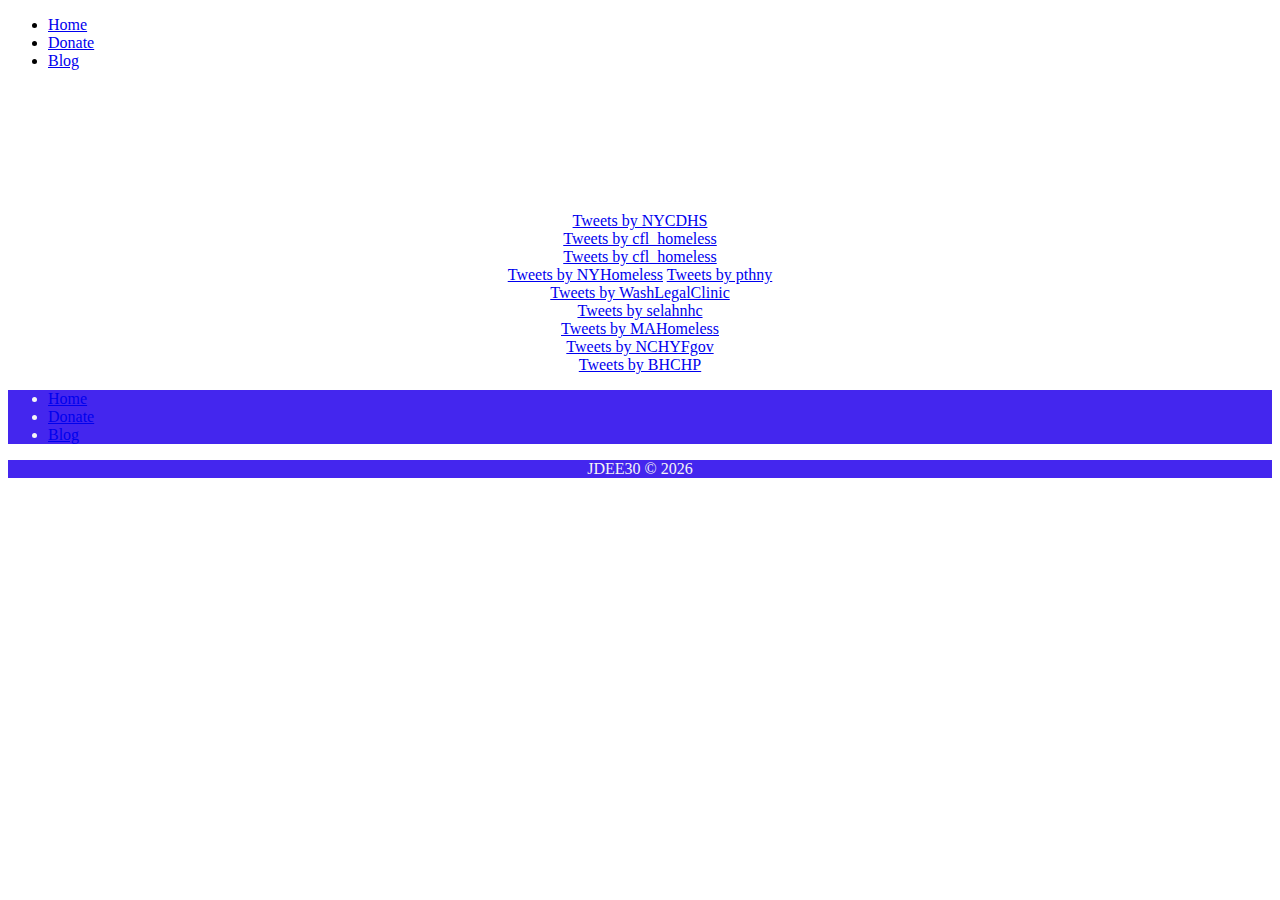
<file: curated_blog.html>
<!DOCTYPE html>
<!--[if lt IE 7]>      <html class="no-js lt-ie9 lt-ie8 lt-ie7"> <![endif]-->
<!--[if IE 7]>         <html class="no-js lt-ie9 lt-ie8"> <![endif]-->
<!--[if IE 8]>         <html class="no-js lt-ie9"> <![endif]-->
<!--[if gt IE 8]><!--> <html class="no-js"> <!--<![endif]-->
    <head>
        <meta charset="utf-8"> 
        <meta http-equiv="X-UA-Compatible" content="IE=edge">
        <title>Curated homelessness blog</title>
        <meta name="description" content="">
        <meta name="viewport" content="width=device-width, initial-scale=1">
        <link rel="stylesheet" href="index.css">
        <script type="text/javascript" src="https://platform-api.sharethis.com/js/sharethis.js#property=5f0fd724a2e44200120133f9&product=inline-share-buttons" async="async"></script>
       </head>
    <body>
        <div id="navbar" style="padding-bottom: 10%;">
            <ul>
                <li><a href="index.html">Home</a></li>
                <li><a href="donate.html">Donate</a></li>
                <li><a href="curated_blog.html">Blog</a></li>
            </ul>
        </div>
        <div id="blog">
        <center>
            <div class="sharethis-inline-share-buttons style="padding-top: 2.5%;"></div>
            <script type='text/javascript' src='https://platform-api.sharethis.com/js/sharethis.js#property=5f0fd724a2e44200120133f9&product=sticky-share-buttons' async='async'></script>

        <a class="twitter-timeline" href="https://twitter.com/NYCDHS?ref_src=twsrc%5Etfw">Tweets by NYCDHS</a> <script async src="https://platform.twitter.com/widgets.js" charset="utf-8"></script>
        <div class="sharethis-inline-share-buttons"></div> 
        <a class="twitter-timeline" href="https://twitter.com/cfl_homeless?ref_src=twsrc%5Etfw">Tweets by cfl_homeless</a> <script async src="https://platform.twitter.com/widgets.js" charset="utf-8"></script>
        <div class="sharethis-inline-share-buttons"></div>
         <a class="twitter-timeline" href="https://twitter.com/cfl_homeless?ref_src=twsrc%5Etfw">Tweets by cfl_homeless</a> <script async src="https://platform.twitter.com/widgets.js" charset="utf-8"></script>
         <div class="sharethis-inline-share-buttons"></div>
         <a class="twitter-timeline" href="https://twitter.com/NYHomeless?ref_src=twsrc%5Etfw">Tweets by NYHomeless</a> <script async src="https://platform.twitter.com/widgets.js" charset="utf-8"></script> 
        <a class="twitter-timeline" href="https://twitter.com/pthny?ref_src=twsrc%5Etfw">Tweets by pthny</a> <script async src="https://platform.twitter.com/widgets.js" charset="utf-8"></script> 
        <div class="sharethis-inline-share-buttons"></div>
        <a class="twitter-timeline" href="https://twitter.com/WashLegalClinic?ref_src=twsrc%5Etfw">Tweets by WashLegalClinic</a> <script async src="https://platform.twitter.com/widgets.js" charset="utf-8"></script>
        <div class="sharethis-inline-share-buttons"></div>
        <div class="sharethis-inline-share-buttons"></div>
        <a class="twitter-timeline" href="https://twitter.com/selahnhc?ref_src=twsrc%5Etfw">Tweets by selahnhc</a> <script async src="https://platform.twitter.com/widgets.js" charset="utf-8"></script>
        <div class="sharethis-inline-share-buttons"></div>
        <a class="twitter-timeline" href="https://twitter.com/MAHomeless?ref_src=twsrc%5Etfw">Tweets by MAHomeless</a> <script async src="https://platform.twitter.com/widgets.js" charset="utf-8"></script>
        <div class="sharethis-inline-share-buttons"></div>
        <a class="twitter-timeline" href="https://twitter.com/NCHYFgov?ref_src=twsrc%5Etfw">Tweets by NCHYFgov</a> <script async src="https://platform.twitter.com/widgets.js" charset="utf-8"></script>
        <div class="sharethis-inline-share-buttons"></div>
        <a class="twitter-timeline" href="https://twitter.com/BHCHP?ref_src=twsrc%5Etfw">Tweets by BHCHP</a> <script async src="https://platform.twitter.com/widgets.js" charset="utf-8"></script>
    </center>
</div>
<div id="navbar" style="padding-bottom: 0">
    <ul style="background-color: #4426EE;color: whitesmoke;">
        <li><a href="index.html">Home</a></li>
        <li><a href="donate.html">Donate</a></li>
        <li><a href="curated_blog.html">Blog</a></li> 
    </ul>
    <p style="text-align: center;background-color: #4426EE;margin-bottom: 0px;color: whitesmoke;">JDEE30 © <script type="text/javascript">
        document.write(new Date().getFullYear());
      </script></p>
  </div>
    </body>
    </html>
</file>
<file: index.css>
.card1 {
    float: left;
}

.card3 {
    float: right;

}


#map {
    height: 500px;
    width:  100%;
    margin: 0;
    padding: 0;
  }
  #savedata {
      display: hide;
  }

  .tweetblog {
      text-align: center;
      margin-left: 20px;
      padding-left: 40%;
  }

  #pac-input {
      background-color: #2196F3;
      width: 50%;
      opacity: 60%;
      color: white ;
      font-weight: 800;
    font-family: Arial, Helvetica, sans-serif;
    font-style: oblique;   
    box-shadow: #2196F3;
    border: width: 1px #2196F3;
    margin-top: 11px;
    text-align: center;
}

img {

    max-width: 200vmax;
    max-height: 180vmin;
}
@media only screen and (min-width: 601px)
materialize.css:4477
nav, nav .nav-wrapper i, nav a.sidenav-trigger, nav a.sidenav-trigger i {
    height: 64px;
}
</file>
